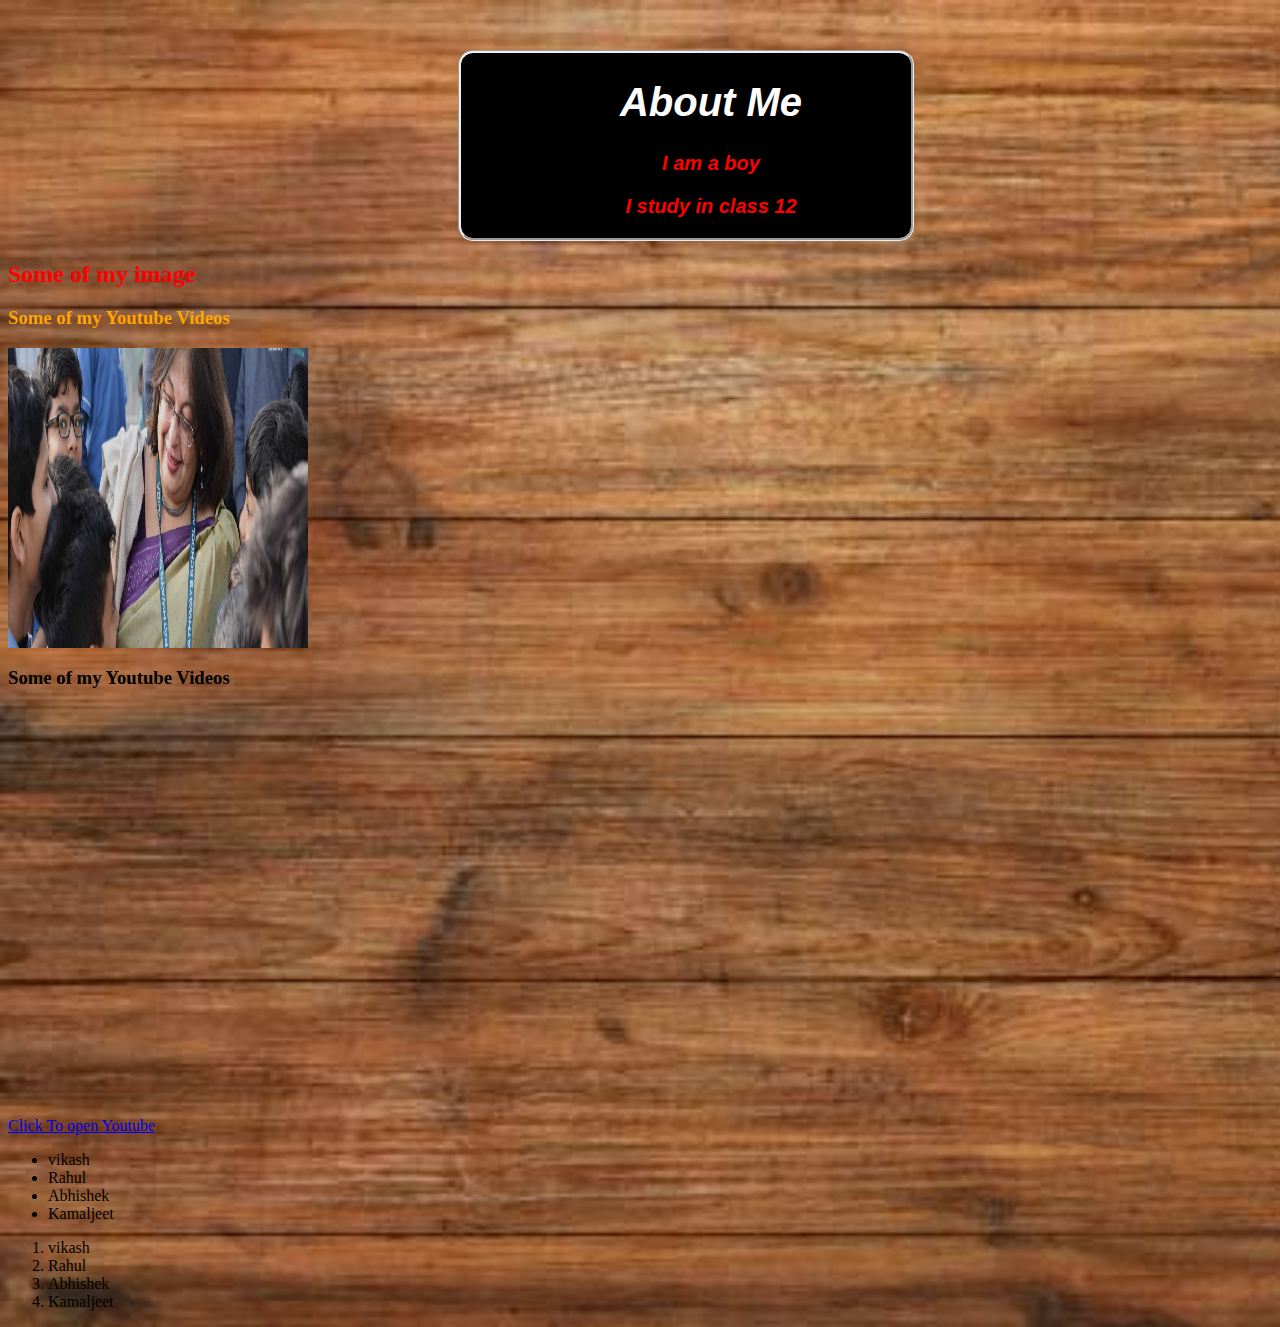
<file: index.html>
<html>

<head>
    <title> DevikTech</title>
   
    <link rel="stylesheet" href="style.css"> <!-- external style stylesheet -->

</head>
<body>
    <div id="one">
        <h1 id="two">About Me</h1> <!-- This is my first comment-->
        <p> I am a boy </p>
        <p>I study in class 12</p>
    </div>
    <h2 style="color:red">Some of my image</h2> <!-- inline stylesheet -->
    <h3 id="three"> Some of my Youtube Videos</h3>
    <img src=Frontpage.jpg height=300 width=300 alt="this is a image of a boy">
    <h3> Some of my Youtube Videos</h3>
    <iframe width="400" height="409" src="https://www.youtube.com/embed/dx4Teh-nv3A?list=RDdx4Teh-nv3A" frameborder="0"
        allow="accelerometer; autoplay; clipboard-write; encrypted-media; gyroscope; picture-in-picture"
        allowfullscreen></iframe><br>

    <a link href="https://www.youtube.com/" target="_blank"> Click To open Youtube</a>
    <ul>
        <li>vikash</li>
        <li>Rahul</li>
        <li>Abhishek</li>
        <li>Kamaljeet</li>
    </ul>
    <ol>
        <li>vikash</li>
        <li>Rahul</li>
        <li>Abhishek</li>
        <li>Kamaljeet</li>
    </ol>
</body>

</html>
</file>
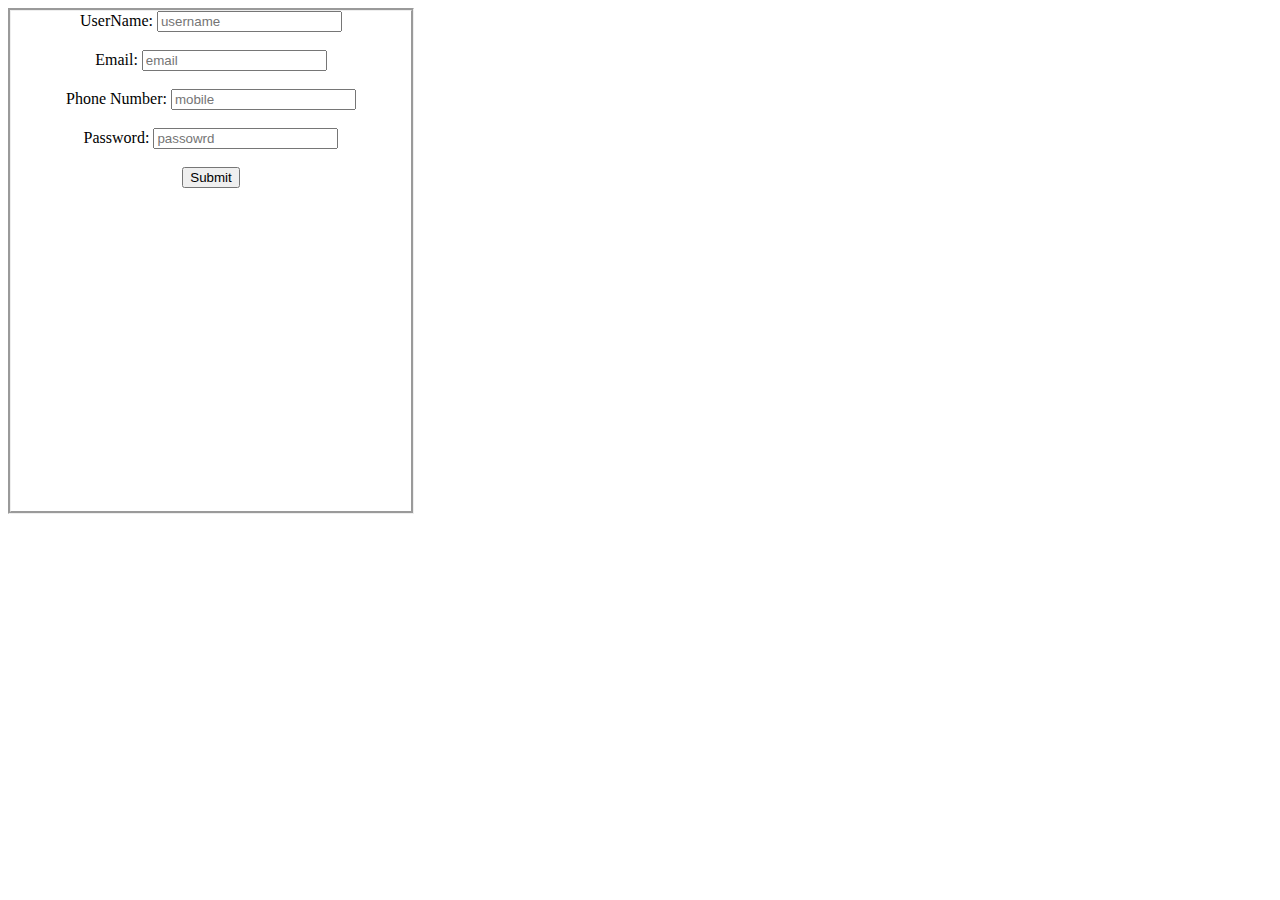
<file: form.html>
<html>
    <head>
        <title>form</title>
        <style>
            #newForm{
                border-style: groove;
                height: 500px;
                width: 400px;
                text-align: center;

            }
        </style>
    </head>
    <body>
        <div id="newForm">
        <form action="/action " method="GET" >
            <label> UserName:</label>
            <input type="text" placeholder="username"><br><br>
            <label> Email:</label>
            <input type="email" placeholder="email"><br><br>
             <label>Phone Number:</label>
             <input type="number" placeholder="mobile"><br><br>
             <label>Password:</label>
             <input type="password" placeholder="passowrd"><br><br>
             <input type="submit">
        </form>
        </div>
    </body>

</html>
</file>
<file: style.css>
body{
    background-image: url("2.jpg");
    background-repeat: no-repeat;
    background-size: cover;
}
#one {
    color: red;
    background-color: black;
    text-align: center;
    width: 400px;
    border-style: groove;
    border-radius: 15px;
    margin-left: 450px;
    margin-top: 50px;
    padding-left: 50px;
    font-size: 20px;
    font-weight: bold;
    font-style: italic;
    font-family: Arial, Helvetica, sans-serif;
}
#three{
    color:orange;
}


#two {

    color: white;
}
</file>
